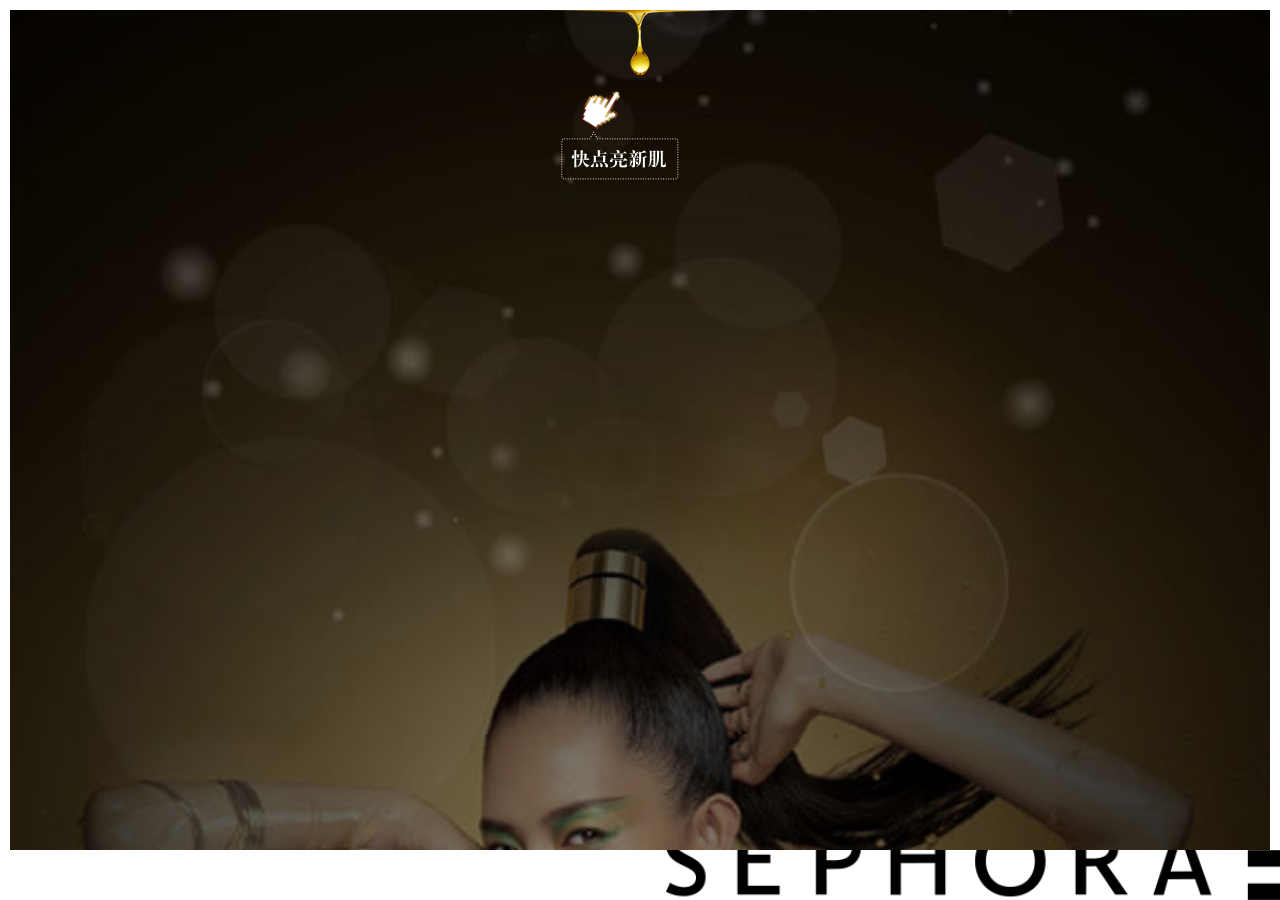
<file: index.html>
﻿<!DOCTYPE html>
<html>
<head>
    <meta http-equiv="Content-Type" content="text/html; charset=utf-8">
    <meta charset="utf-8">
    <title>丝芙兰新年换新肌互动游戏</title>
    <meta name="viewport" content="width=device-width, initial-scale=1, user-scalable=no">
    <meta name="format-detection" content="telephone=no">
    <meta name="format-detection" content="email=no">
    <link rel="stylesheet" type="text/css" href="css/haoest.css" />
    <link rel="stylesheet" type="text/css" href="css/index.css" />
</head>
<body>
    <div class="logo"></div>
    <div class="page page-1">
        <div class="full-page bg-normal"></div>
        <div class="text text-1 ani-moveLeftRightSpring hide"></div>
        <div class="text text-2 ani-moveRightLeftSpring hide"></div>
        <div class="full-page bg-black"></div>
        <div class="full-page bg-white hide"></div>
        <div class="hand ani-fadeOut ani-duration1500 ani-iteration-infinite"></div>
        <div class="button-1 ani-fadeOut ani-duration1500 ani-iteration-infinite"></div>
        <div class="oil-1"></div>
        <div class="oil-2"></div>
        <div class="oil-4"></div>
        <div class="oil-3"></div>
        <div class="button-2 blink hide"></div>
        <div class="form hide">
            <input class="name" value="" />
            <input class="phone" />
            <input class="age" />
            <div class="dropdown hide">
                <div class="dropdown-age-1">18-25岁</div>
                <div class="dropdown-age-2">26-35岁</div>
                <div class="dropdown-age-3">36-45岁</div>
                <div class="dropdown-age-4">45岁以上</div>
            </div>
            <div class="button-submit"></div>
        </div>
    </div>

    <div class="page page-2 hide">
        <div class="full-page bg"></div>
        <div class="cards"></div>
    </div>

    <div class="page page-3 hide">
        <div class="full-page bg"></div>
        <div class="cards"></div>
    </div>
    <script src="js/zepto.min.js"></script>
    <script src="js/touch.js"></script>
    <script src="js/index.js"></script>
</body>
</html>
</file>
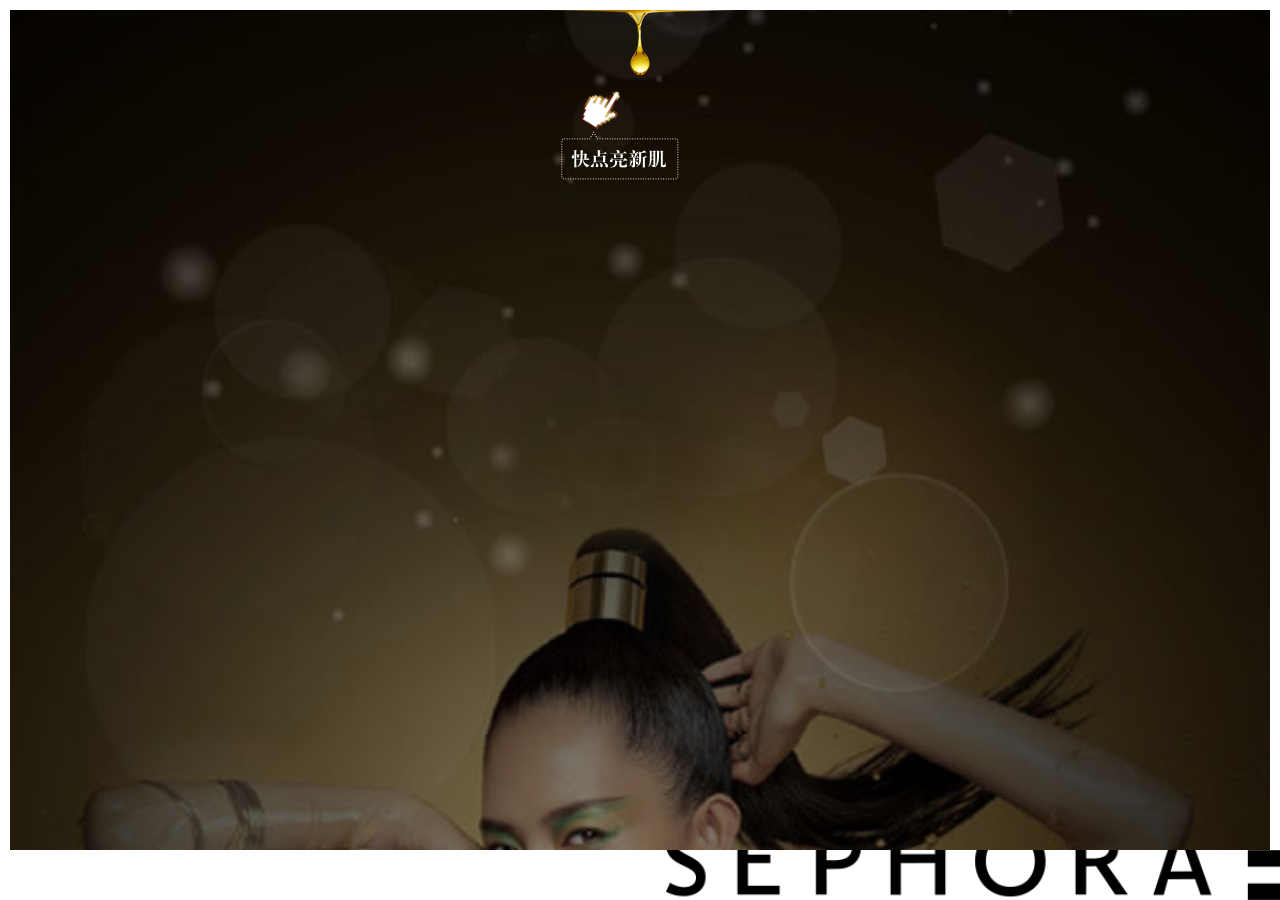
<file: Code/index.html>
﻿<!DOCTYPE html>
<html>
<head>
    <meta http-equiv="Content-Type" content="text/html; charset=utf-8">
    <meta charset="utf-8">
    <title>丝芙兰新年换新肌互动游戏</title>
    <meta name="viewport" content="width=device-width, initial-scale=1, user-scalable=no">
    <meta name="format-detection" content="telephone=no">
    <meta name="format-detection" content="email=no">
    <link rel="stylesheet" type="text/css" href="css/haoest.css" />
    <link rel="stylesheet" type="text/css" href="css/index.css" />
</head>
<body>
    <div class="page page-1">
        <div class="full-page bg-normal"></div>
        <div class="text text-1 ani-moveLeftRightSpring hide"></div>
        <div class="text text-2 ani-moveRightLeftSpring hide"></div>
        <div class="full-page bg-black"></div>
        <div class="full-page bg-white hide"></div>
        <div class="hand ani-fadeOut ani-duration1500 ani-iteration-infinite"></div>
        <div class="button-1 ani-fadeOut ani-duration1500 ani-iteration-infinite"></div>
        <div class="oil-1"></div>
        <div class="oil-2"></div>
        <div class="oil-4"></div>
        <div id="water">
            <img class="water hide" id="water-1" style="position:absolute;width:99%" src="img/water/1.png" />
            <img class="water hide" id="water-2" style="position:absolute;width:99%" src="img/water/2.png" />
            <img class="water hide" id="water-3" style="position:absolute;width:99%" src="img/water/3.png" />
            <img class="water hide" id="water-4" style="position:absolute;width:99%" src="img/water/4.png" />
            <img class="water hide" id="water-5" style="position:absolute;width:99%" src="img/water/5.png" />
            <img class="water hide" id="water-6" style="position:absolute;width:99%" src="img/water/6.png" />
        </div>
        <div class="oil-3"></div>

        <div class="button-2 blink hide"></div>
        <div class="form hide">
            <input class="name" value="" />
            <input class="phone" />
            <input class="age" />
            <div class="dropdown hide">
                <div class="dropdown-age-1">18-25岁</div>
                <div class="dropdown-age-2">26-35岁</div>
                <div class="dropdown-age-3">36-45岁</div>
                <div class="dropdown-age-4">45岁以上</div>
            </div>
            <div class="button-3"></div>
        </div>
    </div>

    <div class="page page-2 hide">
        <div class="full-page bg"></div>
        <div class="cards"></div>
    </div>

    <div class="page page-3 hide">
        <div class="full-page bg"></div>
        <div class="cards"></div>
    </div>

    <div class="logo"></div>

    <script src="js/zepto.min.js"></script>
    <script src="js/touch.js"></script>
    <script src="js/haoest.min.js"></script>
    <script src="js/index.js"></script>
</body>
</html>
</file>
<file: css/haoest.css>
/* ========================================================================
 * HAOest: animation.css
 * ========================================================================*/

/* bubble */
.ani-bubble {
    -webkit-animation: bubble 1.3s ease-out infinite both;
    animation: bubble 1.3s ease-out infinite both;
}

/* fade */
.ani-fadeIn {
    -webkit-animation: fadeIn .7s ease-in both;
    animation: fadeIn .7s ease-in both;
}

.ani-fadeOut {
    -webkit-animation: fadeOut .7s ease-out both;
    animation: fadeOut .7s ease-out both;
}

/* flag wave*/
.ani-flagWave {
    -webkit-animation: flagWave 8s linear both infinite;
    animation: flagWave 8s linear both infinite;
}

/* floating tag */
.ani-tagFloatingLeft {
    transform-origin: center center;
    -webkit-animation: tagFloatingLeft 5s linear infinite both;
    animation: tagFloatingLeft 5s linear infinite both;
}

.ani-tagFloatingRight {
    transform-origin: center center;
    -webkit-animation: tagFloatingRight 5s linear infinite both;
    animation: tagFloatingRight 5s linear infinite both;
}

/* move from */
.ani-moveFromLeft {
    -webkit-animation: moveFromLeft .6s ease both;
    animation: moveFromLeft .6s ease both;
}

.ani-moveFromRight {
    -webkit-animation: moveFromRight .6s ease both;
    animation: moveFromRight .6s ease both;
}

.ani-moveFromTop {
    -webkit-animation: moveFromTop .6s ease both;
    animation: moveFromTop .6s ease both;
}

.ani-moveFromBottom {
    -webkit-animation: moveFromBottom .6s ease both;
    animation: moveFromBottom .6s ease both;
}

/* move to */
.ani-moveToLeft {
    -webkit-animation: moveToLeft .6s ease both;
    animation: moveToLeft .6s ease both;
}

.ani-moveToRight {
    -webkit-animation: moveToRight .6s ease both;
    animation: moveToRight .6s ease both;
}

.ani-moveToTop {
    -webkit-animation: moveToTop .6s ease both;
    animation: moveToTop .6s ease both;
}

.ani-moveToBottom {
    -webkit-animation: moveToBottom .6s ease both;
    animation: moveToBottom .6s ease both;
}

/* move from fade */
.ani-moveFromLeftFade {
    -webkit-animation: moveFromLeftFade .7s ease-in both;
    animation: moveFromLeftFade .7s ease-in both;
}

.ani-moveFromRightFade {
    -webkit-animation: moveFromRightFade .7s ease-in both;
    animation: moveFromRightFade .7s ease-in both;
}

.ani-moveFromTopFade {
    -webkit-animation: moveFromTopFade .7s ease-in both;
    animation: moveFromTopFade .7s ease-in both;
}

.ani-moveFromBottomFade {
    -webkit-animation: moveFromBottomFade .7s ease-in both;
    animation: moveFromBottomFade .7s ease-in both;
}

/* move to fade */
.ani-moveToLeftFade {
    -webkit-animation: moveToLeftFade .7s ease-out both;
    animation: moveToLeftFade .7s ease-out both;
}

.ani-moveToRightFade {
    -webkit-animation: moveToRightFade .7s ease-out both;
    animation: moveToRightFade .7s ease-out both;
}

.ani-moveToTopFade {
    -webkit-animation: moveToTopFade .7s ease-out both;
    animation: moveToTopFade .7s ease-out both;
}

.ani-moveToBottomFade {
    -webkit-animation: moveToBottomFade .7s ease-out both;
    animation: moveToBottomFade .7s ease-out both;
}

/* spring move */
.ani-moveUpDownSpring {
    -webkit-animation: moveUpDownSpring ease-in-out 1.2s both;
    animation: moveUpDownSpring ease-in-out 1.2s both;
}

.ani-moveDownUpSpring {
    -webkit-animation: moveDownUpSpring ease-in-out 1.2s both;
    animation: moveDownUpSpring ease-in-out 1.2s both;
}

.ani-moveLeftRightSpring {
    -webkit-animation: moveLeftRightSpring ease-in-out 1.2s both;
    animation: moveLeftRightSpring ease-in-out 1.2s both;
}

.ani-moveRightLeftSpring {
    -webkit-animation: moveRightLeftSpring ease-in-out 1.2s both;
    animation: moveRightLeftSpring ease-in-out 1.2s both;
}

/* rotate */
.ani-rotateRight {
    -webkit-animation: rotateRight 2s linear infinite both;
    animation: rotateRight 2s linear infinite both;
}

.ani-rotateLeft {
    -webkit-animation: rotateLeft 2s linear infinite both;
    animation: rotateLeft 2s linear infinite both;
}

.ani-rotateIn {
    -webkit-animation: rotateIn .8s ease both;
    animation: rotateIn .8s ease both;
}

.ani-rotateOut {
    -webkit-animation: rotateOut .8s ease both;
    animation: rotateOut .8s ease both;
}


/* scale */
.ani-scaleDown {
    -webkit-animation: scaleDown .7s ease both;
    animation: scaleDown .7s ease both;
}

.ani-scaleUpCenter {
    -webkit-animation: scaleUpCenter .7s ease both;
    animation: scaleUpCenter .7s ease both;
}

.ani-scaleUp {
    -webkit-animation: scaleUp .7s ease both;
    animation: scaleUp .7s ease both;
}

.ani-scaleDownCenter {
    -webkit-animation: scaleDownCenter .7s ease both;
    animation: scaleDownCenter .7s ease both;
}

/* animation duration */
.ani-duration100 {
    -webkit-animation-duration: .1s;
    animation-duration: .1s;
}

.ani-duration200 {
    -webkit-animation-duration: .2s;
    animation-duration: .2s;
}

.ani-duration300 {
    -webkit-animation-duration: .3s;
    animation-duration: .3s;
}

.ani-duration400 {
    -webkit-animation-duration: .4s;
    animation-duration: .4s;
}

.ani-duration500 {
    -webkit-animation-duration: .5s;
    animation-duration: .5s;
}

.ani-duration600 {
    -webkit-animation-duration: .6s;
    animation-duration: .6s;
}

.ani-duration700 {
    -webkit-animation-duration: .7s;
    animation-duration: .7s;
}

.ani-duration800 {
    -webkit-animation-duration: .8s;
    animation-duration: .8s;
}

.ani-duration900 {
    -webkit-animation-duration: .9s;
    animation-duration: .9s;
}

.ani-duration1000 {
    -webkit-animation-duration: 1s;
    animation-duration: 1s;
}

.ani-duration1100 {
    -webkit-animation-duration: 1.1s;
    animation-duration: 1.1s;
}

.ani-duration1200 {
    -webkit-animation-duration: 1.2s;
    animation-duration: 1.2s;
}

.ani-duration1300 {
    -webkit-animation-duration: 1.3s;
    animation-duration: 1.3s;
}

.ani-duration1400 {
    -webkit-animation-duration: 1.4s;
    animation-duration: 1.4s;
}

.ani-duration1500 {
    -webkit-animation-duration: 1.5s;
    animation-duration: 1.5s;
}

.ani-duration1600 {
    -webkit-animation-duration: 1.6s;
    animation-duration: 1.6s;
}

.ani-duration1700 {
    -webkit-animation-duration: 1.7s;
    animation-duration: 1.7s;
}

.ani-duration1800 {
    -webkit-animation-duration: 1.8s;
    animation-duration: 1.8s;
}

.ani-duration1900 {
    -webkit-animation-duration: 1.9s;
    animation-duration: 1.9s;
}

.ani-duration2000 {
    -webkit-animation-duration: 2s;
    animation-duration: 2s;
}

/* animation iteration count */
.ani-iteration-2 {
    -webkit-animation-iteration-count: 2;
    animation-iteration-count: 2;
}

.ani-iteration-3 {
    -webkit-animation-iteration-count: 3;
    animation-iteration-count: 3;
}

.ani-iteration-infinite {
    -webkit-animation-iteration-count: infinite;
    animation-iteration-count: infinite;
}

/* animation delay */
.ani-delay100 {
    -webkit-animation-delay: .1s;
    animation-delay: .1s;
}

.ani-delay200 {
    -webkit-animation-delay: .2s;
    animation-delay: .2s;
}

.ani-delay300 {
    -webkit-animation-delay: .3s;
    animation-delay: .3s;
}

.ani-delay400 {
    -webkit-animation-delay: .4s;
    animation-delay: .4s;
}

.ani-delay500 {
    -webkit-animation-delay: .5s;
    animation-delay: .5s;
}

.ani-delay600 {
    -webkit-animation-delay: .6s;
    animation-delay: .6s;
}

.ani-delay700 {
    -webkit-animation-delay: .7s;
    animation-delay: .7s;
}

.ani-delay800 {
    -webkit-animation-delay: .8s;
    animation-delay: .8s;
}

.ani-delay900 {
    -webkit-animation-delay: .9s;
    animation-delay: .9s;
}

.ani-delay1000 {
    -webkit-animation-delay: 1s;
    animation-delay: 1s;
}

.ani-delay1100 {
    -webkit-animation-delay: 1.1s;
    animation-delay: 1.1s;
}

.ani-delay1200 {
    -webkit-animation-delay: 1.2s;
    animation-delay: 1.2s;
}

.ani-delay1300 {
    -webkit-animation-delay: 1.3s;
    animation-delay: 1.3s;
}

.ani-delay1400 {
    -webkit-animation-delay: 1.4s;
    animation-delay: 1.4s;
}

.ani-delay1500 {
    -webkit-animation-delay: 1.5s;
    animation-delay: 1.5s;
}

.ani-delay1600 {
    -webkit-animation-delay: 1.6s;
    animation-delay: 1.6s;
}

.ani-delay1700 {
    -webkit-animation-delay: 1.7s;
    animation-delay: 1.7s;
}

.ani-delay1800 {
    -webkit-animation-delay: 1.8s;
    animation-delay: 1.8s;
}

.ani-delay1900 {
    -webkit-animation-delay: 1.9s;
    animation-delay: 1.9s;
}

.ani-delay2000 {
    -webkit-animation-delay: 2s;
    animation-delay: 2s;
}

.ani-delay2100 {
    -webkit-animation-delay: 2.1s;
    animation-delay: 2.1s;
}

.ani-delay2200 {
    -webkit-animation-delay: 2.2s;
    animation-delay: 2.2s;
}

.ani-delay2300 {
    -webkit-animation-delay: 2.3s;
    animation-delay: 2.3s;
}

.ani-delay2400 {
    -webkit-animation-delay: 2.4s;
    animation-delay: 2.4s;
}

.ani-delay2500 {
    -webkit-animation-delay: 2.5s;
    animation-delay: 2.5s;
}

.ani-delay2600 {
    -webkit-animation-delay: 2.6s;
    animation-delay: 2.6s;
}

.ani-delay2700 {
    -webkit-animation-delay: 2.7s;
    animation-delay: 2.7s;
}

.ani-delay2800 {
    -webkit-animation-delay: 2.8s;
    animation-delay: 2.8s;
}

.ani-delay2900 {
    -webkit-animation-delay: 2.9s;
    animation-delay: 2.9s;
}

.ani-delay3000 {
    -webkit-animation-delay: 3s;
    animation-delay: 3s;
}

.ani-delay3100 {
    -webkit-animation-delay: 3.1s;
    animation-delay: 3.1s;
}

.ani-delay3200 {
    -webkit-animation-delay: 3.2s;
    animation-delay: 3.2s;
}

.ani-delay3300 {
    -webkit-animation-delay: 3.3s;
    animation-delay: 3.3s;
}

.ani-delay3400 {
    -webkit-animation-delay: 3.4s;
    animation-delay: 3.4s;
}

.ani-delay3500 {
    -webkit-animation-delay: 3.5s;
    animation-delay: 3.5s;
}

.ani-delay3600 {
    -webkit-animation-delay: 3.6s;
    animation-delay: 3.6s;
}

.ani-delay3700 {
    -webkit-animation-delay: 3.7s;
    animation-delay: 3.7s;
}

.ani-delay3800 {
    -webkit-animation-delay: 3.8s;
    animation-delay: 3.8s;
}

.ani-delay3900 {
    -webkit-animation-delay: 3.9s;
    animation-delay: 3.9s;
}

.ani-delay4000 {
    -webkit-animation-delay: 4s;
    animation-delay: 4s;
}

.ani-delay4100 {
    -webkit-animation-delay: 4.1s;
    animation-delay: 4.1s;
}

.ani-delay4200 {
    -webkit-animation-delay: 4.2s;
    animation-delay: 4.2s;
}

.ani-delay4300 {
    -webkit-animation-delay: 4.3s;
    animation-delay: 4.3s;
}

.ani-delay4400 {
    -webkit-animation-delay: 4.4s;
    animation-delay: 4.4s;
}

.ani-delay4500 {
    -webkit-animation-delay: 4.5s;
    animation-delay: 4.5s;
}

.ani-delay4600 {
    -webkit-animation-delay: 4.6s;
    animation-delay: 4.6s;
}

.ani-delay4700 {
    -webkit-animation-delay: 4.7s;
    animation-delay: 4.7s;
}

.ani-delay4800 {
    -webkit-animation-delay: 4.8s;
    animation-delay: 4.8s;
}

.ani-delay4900 {
    -webkit-animation-delay: 4.9s;
    animation-delay: 4.9s;
}

.ani-delay5000 {
    -webkit-animation-delay: 5s;
    animation-delay: 5s;
}

/* key frames*/
@-webkit-keyframes moveFromLeft {
    0% {
        -webkit-transform: translateX(-100%);
    }
}

@keyframes moveFromLeft {
    0% {
        -webkit-transform: translateX(-100%);
        transform: translateX(-100%);
    }
}

@-webkit-keyframes moveFromRight {
    0% {
        -webkit-transform: translateX(100%);
    }
}

@keyframes moveFromRight {
    0% {
        -webkit-transform: translateX(100%);
        transform: translateX(100%);
    }
}


@-webkit-keyframes moveFromTop {
    0% {
        -webkit-transform: translateY(-100%);
    }
}

@keyframes moveFromTop {
    0% {
        -webkit-transform: translateY(-100%);
        transform: translateY(-100%);
    }
}

@-webkit-keyframes moveFromBottom {
    0% {
        -webkit-transform: translateY(100%);
    }
}

@keyframes moveFromBottom {
    0% {
        -webkit-transform: translateY(100%);
        transform: translateY(100%);
    }
}

@-webkit-keyframes moveToLeft {
    100% {
        -webkit-transform: translateX(-100%);
    }
}

@keyframes moveToLeft {
    100% {
        -webkit-transform: translateX(-100%);
        transform: translateX(-100%);
    }
}

@-webkit-keyframes moveToRight {
    100% {
        -webkit-transform: translateX(100%);
    }
}

@keyframes moveToRight {
    100% {
        -webkit-transform: translateX(100%);
        transform: translateX(100%);
    }
}

@-webkit-keyframes moveToTop {
    100% {
        -webkit-transform: translateY(-100%);
    }
}

@keyframes moveToTop {
    100% {
        -webkit-transform: translateY(-100%);
        transform: translateY(-100%);
    }
}

@-webkit-keyframes moveToBottom {
    100% {
        -webkit-transform: translateY(100%);
    }
}

@keyframes moveToBottom {
    100% {
        -webkit-transform: translateY(100%);
        transform: translateY(100%);
    }
}

@-webkit-keyframes moveToLeftFade {
    100% {
        opacity: 0;
        -webkit-transform: translateX(-100%);
    }
}

@keyframes moveToLeftFade {
    100% {
        opacity: 0;
        -webkit-transform: translateX(-100%);
        transform: translateX(-100%);
    }
}

@-webkit-keyframes moveFromLeftFade {
    0% {
        opacity: 0;
        -webkit-transform: translateX(-100%);
    }
}

@keyframes moveFromLeftFade {
    0% {
        opacity: 0;
        -webkit-transform: translateX(-100%);
        transform: translateX(-100%);
    }
}

@-webkit-keyframes moveToRightFade {
    100% {
        opacity: 0;
        -webkit-transform: translateX(100%);
    }
}

@keyframes moveToRightFade {
    100% {
        opacity: 0;
        -webkit-transform: translateX(100%);
        transform: translateX(100%);
    }
}

@-webkit-keyframes moveFromRightFade {
    0% {
        opacity: 0;
        -webkit-transform: translateX(100%);
    }
}

@keyframes moveFromRightFade {
    0% {
        opacity: 0;
        -webkit-transform: translateX(100%);
        transform: translateX(100%);
    }
}

@-webkit-keyframes moveToTopFade {
    100% {
        opacity: 0;
        -webkit-transform: translateY(-100%);
    }
}

@keyframes moveToTopFade {
    100% {
        opacity: 0;
        -webkit-transform: translateY(-100%);
        transform: translateY(-100%);
    }
}

@-webkit-keyframes moveFromTopFade {
    0% {
        opacity: 0;
        -webkit-transform: translateY(-100%);
    }
}

@keyframes moveFromTopFade {
    0% {
        opacity: 0;
        -webkit-transform: translateY(-100%);
        transform: translateY(-100%);
    }
}

@-webkit-keyframes moveToBottomFade {
    100% {
        opacity: 0;
        -webkit-transform: translateY(100%);
    }
}

@keyframes moveToBottomFade {
    100% {
        opacity: 0;
        -webkit-transform: translateY(100%);
        transform: translateY(100%);
    }
}

@-webkit-keyframes moveFromBottomFade {
    0% {
        opacity: 0;
        -webkit-transform: translateY(100%);
    }
}

@keyframes moveFromBottomFade {
    0% {
        opacity: 0;
        -webkit-transform: translateY(100%);
        transform: translateY(100%);
    }
}

/* fade */
@-webkit-keyframes fadeOut {
    100% {
        opacity: 0;
    }
}

@keyframes fadeOut {
    100% {
        opacity: 0;
    }
}

@-webkit-keyframes fadeIn {
    0% {
        opacity: 0;
    }
}

@keyframes fadeOut {
    0% {
        opacity: 0;
    }
}

/* scale and fade */

@-webkit-keyframes scaleDown {
    100% {
        opacity: 0;
        -webkit-transform: scale(.8);
    }
}

@keyframes scaleDown {
    100% {
        opacity: 0;
        -webkit-transform: scale(.8);
        transform: scale(.8);
    }
}

@-webkit-keyframes scaleUpCenter {
    0% {
        opacity: 0;
        -webkit-transform: scale(.1);
    }

    1% {
        opacity: 1;
        -webkit-transform: scale(.1);
    }

    100% {
        opacity: 1;
        -webkit-transform: scale(1);
    }
}

@keyframes scaleUpCenter {
    0% {
        opacity: 0;
        -webkit-transform: scale(.1);
        transform: scale(.1);
    }

    1% {
        opacity: 1;
        -webkit-transform: scale(.1);
        transform: scale(.1);
    }

    100% {
        opacity: 1;
        -webkit-transform: scale(1);
        transform: scale(1);
    }
}

@-webkit-keyframes scaleDownCenter {
    0% {
        opacity: 0;
        -webkit-transform: scale(1.2);
    }
}

@keyframes scaleDownCenter {
    0% {
        opacity: 0;
        -webkit-transform: scale(1.2);
        transform: scale(1.2);
    }
}

@-webkit-keyframes scaleUp {
    0% {
    }

    100% {
        opacity: 0;
        -webkit-transform: scale(1.2);
    }
}

@keyframes scaleUp {
    0% {
    }

    100% {
        opacity: 0;
        -webkit-transform: scale(1.2);
        transform: scale(1.2);
    }
}

@-webkit-keyframes moveUpDownSpring {
    0% {
        -webkit-transform: translateY(-100%);
        -webkit-opacity: 0;
    }

    5% {
        -webkit-transform: translateY(-80%);
        -webkit-opacity: 0.3;
    }

    35% {
        -webkit-transform: translateY(10%);
        -webkit-opacity: 1;
    }

    60% {
        -webkit-transform: translateY(-13%);
    }

    65% {
        -webkit-transform: translateY(-13%);
    }

    100% {
        -webkit-transform: translateY(0%);
    }
}

@keyframes moveUpDownSpring {
    0% {
        -webkit-transform: translateY(-100%);
        -webkit-opacity: 0;
        transform: translateY(-100%);
        opacity: 0;
    }

    5% {
        -webkit-transform: translateY(-80%);
        -webkit-opacity: 0.3;
        transform: translateY(-80%);
        opacity: 0.3;
    }

    35% {
        -webkit-transform: translateY(10%);
        -webkit-opacity: 1;
        transform: translateY(10%);
        opacity: 1;
    }

    60% {
        -webkit-transform: translateY(-13%);
        transform: translateY(-13%);
    }

    65% {
        -webkit-transform: translateY(-13%);
        transform: translateY(-13%);
    }

    100% {
        -webkit-transform: translateY(0%);
        transform: translateY(0%);
    }
}

@-webkit-keyframes moveDownUpSpring {
    0% {
        -webkit-transform: translateY(-100%);
        -webkit-opacity: 0;
    }

    5% {
        -webkit-transform: translateY(-80%);
        -webkit-opacity: 0.3;
    }

    35% {
        -webkit-transform: translateY(10%);
        -webkit-opacity: 1;
    }

    60% {
        -webkit-transform: translateY(-13%);
    }

    65% {
        -webkit-transform: translateY(-13%);
    }

    100% {
        -webkit-transform: translateY(0%);
    }
}

@keyframes moveDownUpSpring {
    0% {
        -webkit-transform: translateY(100%);
        -webkit-opacity: 0;
        transform: translateY(100%);
        opacity: 0;
    }

    5% {
        -webkit-transform: translateY(80%);
        -webkit-opacity: 0.3;
        transform: translateY(80%);
        opacity: 0.3;
    }

    35% {
        -webkit-transform: translateY(-10%);
        -webkit-opacity: 1;
        transform: translateY(-10%);
        opacity: 1;
    }

    60% {
        -webkit-transform: translateY(13%);
        transform: translateY(13%);
    }

    65% {
        -webkit-transform: translateY(13%);
        transform: translateY(13%);
    }

    100% {
        -webkit-transform: translateY(0%);
        transform: translateY(0%);
    }
}

@-webkit-keyframes moveLeftRightSpring {
    0% {
        -webkit-transform: translateX(-100%);
        -webkit-opacity: 0;
    }

    5% {
        -webkit-transform: translateX(-80%);
        -webkit-opacity: 0.3;
    }

    35% {
        -webkit-transform: translateX(6%);
        -webkit-opacity: 1;
    }

    60% {
        -webkit-transform: translateX(-8%);
    }

    65% {
        -webkit-transform: translateX(-8%);
    }

    100% {
        -webkit-transform: translateX(0%);
    }
}

@keyframes moveLeftRightSpring {
    0% {
        -webkit-transform: translateX(-100%);
        -webkit-opacity: 0;
        transform: translateX(-100%);
        opacity: 0;
    }

    5% {
        -webkit-transform: translateX(-80%);
        -webkit-opacity: 0.3;
        transform: translateX(-80%);
        opacity: 0.3;
    }

    35% {
        -webkit-transform: translateX(6%);
        -webkit-opacity: 1;
        transform: translateX(6%);
        opacity: 1;
    }

    60% {
        -webkit-transform: translateX(-8%);
        transform: translateX(-8%);
    }

    65% {
        -webkit-transform: translateX(-8%);
        transform: translateX(-8%);
    }

    100% {
        -webkit-transform: translateX(0%);
        transform: translateX(0%);
    }
}

@-webkit-keyframes moveRightLeftSpring {
    0% {
        -webkit-transform: translateX(100%);
        -webkit-opacity: 0;
    }

    5% {
        -webkit-transform: translateX(80%);
        -webkit-opacity: 0.3;
    }

    35% {
        -webkit-transform: translateX(-6%);
        -webkit-opacity: 1;
    }

    60% {
        -webkit-transform: translateX(8%);
    }

    65% {
        -webkit-transform: translateX(8%);
    }

    100% {
        -webkit-transform: translateX(0%);
    }
}

@keyframes moveRightLeftSpring {
    0% {
        -webkit-transform: translateX(100%);
        -webkit-opacity: 0;
        transform: translateX(100%);
        opacity: 0;
    }

    5% {
        -webkit-transform: translateX(80%);
        -webkit-opacity: 0.3;
        transform: translateX(80%);
        opacity: 0.3;
    }

    35% {
        -webkit-transform: translateX(-6%);
        -webkit-opacity: 1;
        transform: translateX(-6%);
        opacity: 1;
    }

    60% {
        -webkit-transform: translateX(8%);
        transform: translateX(8%);
    }

    65% {
        -webkit-transform: translateX(8%);
        transform: translateX(8%);
    }

    100% {
        -webkit-transform: translateX(0%);
        transform: translateX(0%);
    }
}

@-webkit-keyframes flagWave {
    0% {
        opacity: 0;
        -webkit-transform: translate(-250%, -500%) rotate(30deg);
    }

    5% {
        opacity: 1;
        -webkit-transform: translate(-225%, -450%) rotate(28deg);
    }

    50% {
        opacity: 1;
        -webkit-transform: translate(0%, 0%) rotate(0);
    }

    95% {
        opacity: 1;
        -webkit-transform: translate(225%, 450%) rotate(-115deg);
    }

    100% {
        opacity: 0;
        -webkit-transform: translate(250%, 500%) rotate(-120deg);
    }
}

@keyframes flagWave {
    0% {
        opacity: 0;
        -webkit-transform: translate(-250%, -500%) rotate(30deg);
        transform: translate(-250%, -500%) rotate(30deg);
    }

    5% {
        opacity: 1;
        -webkit-transform: translate(-225%, -450%) rotate(28deg);
        transform: translate(-225%, -450%) rotate(28deg);
    }

    50% {
        opacity: 1;
        -webkit-transform: translate(0%, 0%) rotate(0);
        transform: translate(0%, 0%) rotate(0);
    }

    95% {
        opacity: 1;
        -webkit-transform: translate(225%, 450%) rotate(-115deg);
        transform: translate(225%, 450%) rotate(-115deg);
    }

    100% {
        opacity: 0;
        -webkit-transform: translate(250%, 500%) rotate(-120deg);
        transform: translate(250%, 500%) rotate(-120deg);
    }
}

@-webkit-keyframes tagFloatingLeft {
    0% {
        opacity: 0;
        -webkit-transform: translateX(0) translateY(0) scale(0.5);
    }

    25% {
        opacity: 0.4;
        -webkit-transform: translateX(10%) translateY(30%) scale(0.8);
    }

    50% {
        opacity: 0.5;
        -webkit-transform: translateX(0) translateY(0) scale(1);
    }

    75% {
        opacity: 0.4;
        -webkit-transform: translateX(-10%) translateY(-30%) scale(0.8);
    }

    100% {
        opacity: 0;
        -webkit-transform: translateX(0) translateY(0) scale(0.5);
    }
}

@keyframes tagFloatingLeft {
    0% {
        opacity: 0;
        -webkit-transform: translateX(0) translateY(0) scale(0.5);
        transform: translateX(0) translateY(0) scale(0.5);
    }

    25% {
        opacity: 0.4;
        -webkit-transform: translateX(10%) translateY(30%) scale(0.8);
        transform: translateX(10%) translateY(30%) scale(0.8);
    }

    50% {
        opacity: 0.5;
        -webkit-transform: translateX(0) translateY(0) scale(1);
        transform: translateX(0) translateY(0) scale(1);
    }

    75% {
        opacity: 0.4;
        -webkit-transform: translateX(-10%) translateY(-30%) scale(0.8);
        transform: translateX(-10%) translateY(-30%) scale(0.8);
    }

    100% {
        opacity: 0;
        -webkit-transform: translateX(0) translateY(0) scale(0.5);
        transform: translateX(0) translateY(0) scale(0.5);
    }
}

@-webkit-keyframes tagFloatingRight {
    0% {
        opacity: 0;
        -webkit-transform: translateX(0) translateY(0) scale(0.5);
    }

    25% {
        opacity: 0.4;
        -webkit-transform: translateX(-10%) translateY(30%) scale(0.8);
    }

    50% {
        opacity: 0.5;
        -webkit-transform: translateX(0) translateY(0) scale(1);
    }

    75% {
        opacity: 0.4;
        -webkit-transform: translateX(10%) translateY(-30%) scale(0.8);
    }

    100% {
        opacity: 0;
        -webkit-transform: translateX(0) translateY(0) scale(0.5);
    }
}

@keyframes tagFloatingRight {
    0% {
        opacity: 0;
        -webkit-transform: translateX(0) translateY(0) scale(0.5);
        transform: translateX(0) translateY(0) scale(0.5);
    }

    25% {
        opacity: 0.4;
        -webkit-transform: translateX(-10%) translateY(30%) scale(0.8);
        transform: translateX(-10%) translateY(30%) scale(0.8);
    }

    50% {
        opacity: 0.5;
        -webkit-transform: translateX(0) translateY(0) scale(1);
        transform: translateX(0) translateY(0) scale(1);
    }

    75% {
        opacity: 0.4;
        -webkit-transform: translateX(10%) translateY(-30%) scale(0.8);
        transform: translateX(10%) translateY(-30%) scale(0.8);
    }

    100% {
        opacity: 0;
        -webkit-transform: translateX(0) translateY(0) scale(0.5);
        transform: translateX(0) translateY(0) scale(0.5);
    }
}


@-webkit-keyframes bubble {
    0% {
        opacity: 0;
        -webkit-transform: translate(50%, 0);
    }

    1% {
        opacity: 0.8;
        -webkit-transform: translate(20%, 0);
    }

    20% {
        opacity: 0.7;
        -webkit-transform: translate(0%, -60%);
    }

    40% {
        opacity: 0.6;
        -webkit-transform: translate(50%, -140%);
    }

    60% {
        opacity: 0.5;
        -webkit-transform: translate(0%, -240%);
    }

    80% {
        opacity: 0.3;
        -webkit-transform: translate(50%, -360%);
    }

    100% {
        opacity: 0;
        -webkit-transform: translate(-50%, -500%);
    }
}

@keyframes bubble {
    0% {
        opacity: 0;
        -webkit-transform: translate(50%, 0);
    }

    1% {
        opacity: 0.8;
        -webkit-transform: translate(20%, 0);
    }

    20% {
        opacity: 0.7;
        -webkit-transform: translate(0%, -60%);
    }

    40% {
        opacity: 0.6;
        -webkit-transform: translate(50%, -140%);
    }

    60% {
        opacity: 0.5;
        -webkit-transform: translate(0%, -240%);
    }

    80% {
        opacity: 0.3;
        -webkit-transform: translate(50%, -360%);
    }

    100% {
        opacity: 0;
        -webkit-transform: translate(-50%, -500%);
    }
}


@-webkit-keyframes rotateRight {
    0% {
        -webkit-transform: rotate(0);
    }

    100% {
        -webkit-transform: rotate(360deg);
    }
}

@keyframes rotateRight {
    0% {
        -webkit-transform: rotate(0);
        transform: rotate(0);
    }

    100% {
        -webkit-transform: rotate(360deg);
        transform: rotate(360deg);
    }
}

@-webkit-keyframes rotateLeft {
    0% {
        -webkit-transform: rotate(0);
    }

    100% {
        -webkit-transform: rotate(-360deg);
    }
}

@keyframes rotateLeft {
    0% {
        -webkit-transform: rotate(0);
        transform: rotate(0);
    }

    100% {
        -webkit-transform: rotate(-360deg);
        transform: rotate(-360deg);
    }
}

@-webkit-keyframes rotateIn {
    0% {
        opacity: 0;
        -webkit-transform: rotate(-360deg) scale(0);
    }

    100% {
        opacity: 1;
        -webkit-transform: rotate(0) scale(1);
    }
}

@keyframes rotateIn {

    0% {
        opacity: 0;
        -webkit-transform: rotate(-360deg) scale(0);
        transform: rotate(-360deg) scale(0);
    }

    100% {
        opacity: 1;
        -webkit-transform: rotate(0) scale(1);
        transform: rotate(0) scale(1);
    }
}

@-webkit-keyframes rotateOut {
    0% {
        opacity: 1;
        -webkit-transform: rotate(0) scale(1);
    }

    100% {
        opacity: 0;
        -webkit-transform: rotate(-360deg) scale(0);
    }
}

@keyframes rotateOut {
    0% {
        opacity: 1;
        -webkit-transform: rotate(0) scale(1);
        transform: rotate(0) scale(1);
    }

    100% {
        opacity: 0;
        -webkit-transform: rotate(-360deg) scale(0);
        transform: rotate(-360deg) scale(0);
    }
}
</file>
<file: css/index.css>
html {
    width: 100%;
    height: 100%;
}

body {
    background-color: #FFF;
    width: 100%;
    height: 100%;
    margin: 0;
    padding: 0;
    font-family: "Microsoft YaHei";
    font-size: 12px;
}

div {
    position: absolute;
    background-repeat: no-repeat;
    background-size: 100% 100%;
}


.hide {
    display: none;
}

.logo {
    bottom: 0;
    right: 0;
    width: 100%;
    height: 50px;
    z-index: 1;
    background-image: url("../img/logo.png");
    background-position: right;
    background-size: 48% auto;
    background-color: #FFF;
}

.page {
    top: 0;
    left: 0;
    width: 100%;
    height: 100%;
}

.full-page {
    top: 0;
    left: 0;
    width: 100%;
    height: 100%;
    padding: 10px 10px 50px 10px;
    box-sizing: border-box;
    background-size: 100% auto;
    background-origin: content-box;
    background-color: #FFF;
}

.bg-normal {
    background-image: url("../img/bg-normal.jpg");
}

.bg-black {
    background-image: url("../img/bg-black.jpg");
}

.page-1 .text {
    left: 0;
    width: 100%;
    height: 10%;
    background-size: auto 100%;
}

.text-1 {
    top: 5%;
    background-image: url("../img/text-1.png");
    background-position-x: 40%;
}

.text-2 {
    top: 14%;
    background-image: url("../img/text-2.png");
    background-position-x: 70%;
}

.hand {
    top: 90px;
    left: 50%;
    width: 40px;
    height: 40px;
    margin-left: -60px;
    background-size: 100% 100%;
    background-image: url("../img/hand.png");
}

.button-1 {
    top: 130px;
    left: 50%;
    width: 122px;
    height: 53px;
    margin-left: -80px;
    background-size: 100% 100%;
    background-image: url("../img/button-1.png");
}

.button-2 {
    top: 340px;
    left: 50%;
    width: 180px;
    height: 62px;
    margin-left: -90px;
    background-size: 100% 100%;
    background-image: url("../img/button-2.png");
}

.oil-1 {
    width: 100%;
    height: 23px;
    top: 10px;
    background-size: auto 100%;
    background-position-x: center;
    background-image: url("../img/oil-1.png");
}

.oil-2 {
    width: 100%;
    height: 25px;
    top: 10px;
    left: -2px;
    background-size: auto 100%;
    background-position-x: center;
    background-image: url("../img/oil-2.png");
}

.oil-3 {
    width: 100%;
    height: 45px;
    top: 30px;
    background-size: auto 100%;
    background-position-x: center;
    background-image: url("../img/oil-3.png");
}

.oil-4 {
    width: 100%;
    height: 31px;
    top: 44px;
    background-size: auto 100%;
    background-position-x: center;
    background-image: url("../img/oil-4.png");
}

.form {
    top: 20px;
    width: 280px;
    height: 420px;
    left: 50%;
    margin-left: -140px;
    background-size: 100% 100%;
    background-image: url("../img/form.png");
}

    .form .dropdown {
        width: 70px;
        height: 102px;
        left: 142px;
        top: 250px;
        background-size: 100% 100%;
        background-image: url("../img/dropdown-box.png");
    }

        .form .dropdown div {
            width: 56px;
            height: 20px;
            margin-left: 10px;
            color: #773B10;
        }

        .form .dropdown .dropdown-age-1 {
            top: 10px;
        }

        .form .dropdown .dropdown-age-2 {
            top: 30px;
        }

        .form .dropdown .dropdown-age-3 {
            top: 50px;
        }

        .form .dropdown .dropdown-age-4 {
            top: 70px;
        }

    .form input {
        position: absolute;
        background: none;
        border: none;
        height: 22px;
        width: 100px;
        line-height: 22px;
        vertical-align: middle;
        left: 108px;
        padding: 0 10px;
        margin-top: 1px;
        color: #773B10;
    }

    .form .name {
        top: 150px;
    }

    .form .phone {
        top: 190px;
    }

    .form .age {
        top: 230px;
    }

    .form .button-submit {
        width: 100px;
        height: 30px;
        left: 50%;
        margin-left: -50px;
        top: 336px;
    }

.page-2 .bg {
    background-image: url("../img/2.jpg");
}

.page-2 .cards {
    width: 100%;
    height: 100%;
    background-size: 50% auto;
    background-position: center 50%;
    background-image: url("../img/cards-2.png");
}

.page-3 .bg {
    background-image: url("../img/3.jpg");
}

.page-3 .cards {
    width: 100%;
    height: 100%;
    background-size: 50% auto;
    background-position: center 50%;
    background-image: url("../img/cards-3.png");
}

/* animation */
.scale-to-up {
    -webkit-animation: scaleToUp 1s ease-out both;
    -webkit-transform-origin: top center;
    transform-origin: top center;
}

@-webkit-keyframes scaleToUp {
    100% {
        -webkit-transform: scaleY(0);
    }
}

.oil-drop-down {
    -webkit-animation: oilDropDown 1.5s cubic-bezier(0, 0, .80, 0) both;
}

@-webkit-keyframes oilDropDown {
    80% {
        opacity: 1;
    }

    100% {
        -webkit-transform: translateY(350px);
        opacity: 0;
    }
}

.oil-drop-down-scale {
    -webkit-animation: oilDropDownScale 1.5s cubic-bezier(0, 0, .80, 0) both;
    -webkit-transform-origin: bottom center;
    transform-origin: bottom center;
}

@-webkit-keyframes oilDropDownScale {

    80% {
        opacity: 0;
    }

    100% {
        -webkit-transform: translateY(350px) scaleY(0);
        opacity: 0;
    }
}

.fade-out {
    -webkit-animation: fadeOut 1s ease-out both;
}

@-webkit-keyframes fadeOut {
    100% {
        opacity: 0;
    }
}

.fade-in-out {
    -webkit-animation: fadeInOut 1.2s ease-out both;
}

@-webkit-keyframes fadeInOut {
    0% {
        opacity: 0;
    }

    50% {
        opacity: 1;
    }

    100% {
        opacity: 0;
    }
}

.blink {
    -webkit-animation: blink 2s ease-out both infinite;
}

@-webkit-keyframes blink {
    0% {
        opacity: 1;
    }

    70% {
        opacity: 1;
    }

    100% {
        opacity: 0;
    }
}
</file>
<file: Code/css/haoest.css>
/* ========================================================================
 * HAOest: animation.css
 * ========================================================================*/

/* bubble */
.ani-bubble {
    -webkit-animation: bubble 1.3s ease-out infinite both;
    animation: bubble 1.3s ease-out infinite both;
}

/* fade */
.ani-fadeIn {
    -webkit-animation: fadeIn .7s ease-in both;
    animation: fadeIn .7s ease-in both;
}

.ani-fadeOut {
    -webkit-animation: fadeOut .7s ease-out both;
    animation: fadeOut .7s ease-out both;
}

/* flag wave*/
.ani-flagWave {
    -webkit-animation: flagWave 8s linear both infinite;
    animation: flagWave 8s linear both infinite;
}

/* floating tag */
.ani-tagFloatingLeft {
    transform-origin: center center;
    -webkit-animation: tagFloatingLeft 5s linear infinite both;
    animation: tagFloatingLeft 5s linear infinite both;
}

.ani-tagFloatingRight {
    transform-origin: center center;
    -webkit-animation: tagFloatingRight 5s linear infinite both;
    animation: tagFloatingRight 5s linear infinite both;
}

/* move from */
.ani-moveFromLeft {
    -webkit-animation: moveFromLeft .6s ease both;
    animation: moveFromLeft .6s ease both;
}

.ani-moveFromRight {
    -webkit-animation: moveFromRight .6s ease both;
    animation: moveFromRight .6s ease both;
}

.ani-moveFromTop {
    -webkit-animation: moveFromTop .6s ease both;
    animation: moveFromTop .6s ease both;
}

.ani-moveFromBottom {
    -webkit-animation: moveFromBottom .6s ease both;
    animation: moveFromBottom .6s ease both;
}

/* move to */
.ani-moveToLeft {
    -webkit-animation: moveToLeft .6s ease both;
    animation: moveToLeft .6s ease both;
}

.ani-moveToRight {
    -webkit-animation: moveToRight .6s ease both;
    animation: moveToRight .6s ease both;
}

.ani-moveToTop {
    -webkit-animation: moveToTop .6s ease both;
    animation: moveToTop .6s ease both;
}

.ani-moveToBottom {
    -webkit-animation: moveToBottom .6s ease both;
    animation: moveToBottom .6s ease both;
}

/* move from fade */
.ani-moveFromLeftFade {
    -webkit-animation: moveFromLeftFade .7s ease-in both;
    animation: moveFromLeftFade .7s ease-in both;
}

.ani-moveFromRightFade {
    -webkit-animation: moveFromRightFade .7s ease-in both;
    animation: moveFromRightFade .7s ease-in both;
}

.ani-moveFromTopFade {
    -webkit-animation: moveFromTopFade .7s ease-in both;
    animation: moveFromTopFade .7s ease-in both;
}

.ani-moveFromBottomFade {
    -webkit-animation: moveFromBottomFade .7s ease-in both;
    animation: moveFromBottomFade .7s ease-in both;
}

/* move to fade */
.ani-moveToLeftFade {
    -webkit-animation: moveToLeftFade .7s ease-out both;
    animation: moveToLeftFade .7s ease-out both;
}

.ani-moveToRightFade {
    -webkit-animation: moveToRightFade .7s ease-out both;
    animation: moveToRightFade .7s ease-out both;
}

.ani-moveToTopFade {
    -webkit-animation: moveToTopFade .7s ease-out both;
    animation: moveToTopFade .7s ease-out both;
}

.ani-moveToBottomFade {
    -webkit-animation: moveToBottomFade .7s ease-out both;
    animation: moveToBottomFade .7s ease-out both;
}

/* spring move */
.ani-moveUpDownSpring {
    -webkit-animation: moveUpDownSpring ease-in-out 1.2s both;
    animation: moveUpDownSpring ease-in-out 1.2s both;
}

.ani-moveDownUpSpring {
    -webkit-animation: moveDownUpSpring ease-in-out 1.2s both;
    animation: moveDownUpSpring ease-in-out 1.2s both;
}

.ani-moveLeftRightSpring {
    -webkit-animation: moveLeftRightSpring ease-in-out 1.2s both;
    animation: moveLeftRightSpring ease-in-out 1.2s both;
}

.ani-moveRightLeftSpring {
    -webkit-animation: moveRightLeftSpring ease-in-out 1.2s both;
    animation: moveRightLeftSpring ease-in-out 1.2s both;
}

/* rotate */
.ani-rotateRight {
    -webkit-animation: rotateRight 2s linear infinite both;
    animation: rotateRight 2s linear infinite both;
}

.ani-rotateLeft {
    -webkit-animation: rotateLeft 2s linear infinite both;
    animation: rotateLeft 2s linear infinite both;
}

.ani-rotateIn {
    -webkit-animation: rotateIn .8s ease both;
    animation: rotateIn .8s ease both;
}

.ani-rotateOut {
    -webkit-animation: rotateOut .8s ease both;
    animation: rotateOut .8s ease both;
}


/* scale */
.ani-scaleDown {
    -webkit-animation: scaleDown .7s ease both;
    animation: scaleDown .7s ease both;
}

.ani-scaleUpCenter {
    -webkit-animation: scaleUpCenter .7s ease both;
    animation: scaleUpCenter .7s ease both;
}

.ani-scaleUp {
    -webkit-animation: scaleUp .7s ease both;
    animation: scaleUp .7s ease both;
}

.ani-scaleDownCenter {
    -webkit-animation: scaleDownCenter .7s ease both;
    animation: scaleDownCenter .7s ease both;
}

/* animation duration */
.ani-duration100 {
    -webkit-animation-duration: .1s;
    animation-duration: .1s;
}

.ani-duration200 {
    -webkit-animation-duration: .2s;
    animation-duration: .2s;
}

.ani-duration300 {
    -webkit-animation-duration: .3s;
    animation-duration: .3s;
}

.ani-duration400 {
    -webkit-animation-duration: .4s;
    animation-duration: .4s;
}

.ani-duration500 {
    -webkit-animation-duration: .5s;
    animation-duration: .5s;
}

.ani-duration600 {
    -webkit-animation-duration: .6s;
    animation-duration: .6s;
}

.ani-duration700 {
    -webkit-animation-duration: .7s;
    animation-duration: .7s;
}

.ani-duration800 {
    -webkit-animation-duration: .8s;
    animation-duration: .8s;
}

.ani-duration900 {
    -webkit-animation-duration: .9s;
    animation-duration: .9s;
}

.ani-duration1000 {
    -webkit-animation-duration: 1s;
    animation-duration: 1s;
}

.ani-duration1100 {
    -webkit-animation-duration: 1.1s;
    animation-duration: 1.1s;
}

.ani-duration1200 {
    -webkit-animation-duration: 1.2s;
    animation-duration: 1.2s;
}

.ani-duration1300 {
    -webkit-animation-duration: 1.3s;
    animation-duration: 1.3s;
}

.ani-duration1400 {
    -webkit-animation-duration: 1.4s;
    animation-duration: 1.4s;
}

.ani-duration1500 {
    -webkit-animation-duration: 1.5s;
    animation-duration: 1.5s;
}

.ani-duration1600 {
    -webkit-animation-duration: 1.6s;
    animation-duration: 1.6s;
}

.ani-duration1700 {
    -webkit-animation-duration: 1.7s;
    animation-duration: 1.7s;
}

.ani-duration1800 {
    -webkit-animation-duration: 1.8s;
    animation-duration: 1.8s;
}

.ani-duration1900 {
    -webkit-animation-duration: 1.9s;
    animation-duration: 1.9s;
}

.ani-duration2000 {
    -webkit-animation-duration: 2s;
    animation-duration: 2s;
}

/* animation iteration count */
.ani-iteration-2 {
    -webkit-animation-iteration-count: 2;
    animation-iteration-count: 2;
}

.ani-iteration-3 {
    -webkit-animation-iteration-count: 3;
    animation-iteration-count: 3;
}

.ani-iteration-infinite {
    -webkit-animation-iteration-count: infinite;
    animation-iteration-count: infinite;
}

/* animation delay */
.ani-delay100 {
    -webkit-animation-delay: .1s;
    animation-delay: .1s;
}

.ani-delay200 {
    -webkit-animation-delay: .2s;
    animation-delay: .2s;
}

.ani-delay300 {
    -webkit-animation-delay: .3s;
    animation-delay: .3s;
}

.ani-delay400 {
    -webkit-animation-delay: .4s;
    animation-delay: .4s;
}

.ani-delay500 {
    -webkit-animation-delay: .5s;
    animation-delay: .5s;
}

.ani-delay600 {
    -webkit-animation-delay: .6s;
    animation-delay: .6s;
}

.ani-delay700 {
    -webkit-animation-delay: .7s;
    animation-delay: .7s;
}

.ani-delay800 {
    -webkit-animation-delay: .8s;
    animation-delay: .8s;
}

.ani-delay900 {
    -webkit-animation-delay: .9s;
    animation-delay: .9s;
}

.ani-delay1000 {
    -webkit-animation-delay: 1s;
    animation-delay: 1s;
}

.ani-delay1100 {
    -webkit-animation-delay: 1.1s;
    animation-delay: 1.1s;
}

.ani-delay1200 {
    -webkit-animation-delay: 1.2s;
    animation-delay: 1.2s;
}

.ani-delay1300 {
    -webkit-animation-delay: 1.3s;
    animation-delay: 1.3s;
}

.ani-delay1400 {
    -webkit-animation-delay: 1.4s;
    animation-delay: 1.4s;
}

.ani-delay1500 {
    -webkit-animation-delay: 1.5s;
    animation-delay: 1.5s;
}

.ani-delay1600 {
    -webkit-animation-delay: 1.6s;
    animation-delay: 1.6s;
}

.ani-delay1700 {
    -webkit-animation-delay: 1.7s;
    animation-delay: 1.7s;
}

.ani-delay1800 {
    -webkit-animation-delay: 1.8s;
    animation-delay: 1.8s;
}

.ani-delay1900 {
    -webkit-animation-delay: 1.9s;
    animation-delay: 1.9s;
}

.ani-delay2000 {
    -webkit-animation-delay: 2s;
    animation-delay: 2s;
}

.ani-delay2100 {
    -webkit-animation-delay: 2.1s;
    animation-delay: 2.1s;
}

.ani-delay2200 {
    -webkit-animation-delay: 2.2s;
    animation-delay: 2.2s;
}

.ani-delay2300 {
    -webkit-animation-delay: 2.3s;
    animation-delay: 2.3s;
}

.ani-delay2400 {
    -webkit-animation-delay: 2.4s;
    animation-delay: 2.4s;
}

.ani-delay2500 {
    -webkit-animation-delay: 2.5s;
    animation-delay: 2.5s;
}

.ani-delay2600 {
    -webkit-animation-delay: 2.6s;
    animation-delay: 2.6s;
}

.ani-delay2700 {
    -webkit-animation-delay: 2.7s;
    animation-delay: 2.7s;
}

.ani-delay2800 {
    -webkit-animation-delay: 2.8s;
    animation-delay: 2.8s;
}

.ani-delay2900 {
    -webkit-animation-delay: 2.9s;
    animation-delay: 2.9s;
}

.ani-delay3000 {
    -webkit-animation-delay: 3s;
    animation-delay: 3s;
}

.ani-delay3100 {
    -webkit-animation-delay: 3.1s;
    animation-delay: 3.1s;
}

.ani-delay3200 {
    -webkit-animation-delay: 3.2s;
    animation-delay: 3.2s;
}

.ani-delay3300 {
    -webkit-animation-delay: 3.3s;
    animation-delay: 3.3s;
}

.ani-delay3400 {
    -webkit-animation-delay: 3.4s;
    animation-delay: 3.4s;
}

.ani-delay3500 {
    -webkit-animation-delay: 3.5s;
    animation-delay: 3.5s;
}

.ani-delay3600 {
    -webkit-animation-delay: 3.6s;
    animation-delay: 3.6s;
}

.ani-delay3700 {
    -webkit-animation-delay: 3.7s;
    animation-delay: 3.7s;
}

.ani-delay3800 {
    -webkit-animation-delay: 3.8s;
    animation-delay: 3.8s;
}

.ani-delay3900 {
    -webkit-animation-delay: 3.9s;
    animation-delay: 3.9s;
}

.ani-delay4000 {
    -webkit-animation-delay: 4s;
    animation-delay: 4s;
}

.ani-delay4100 {
    -webkit-animation-delay: 4.1s;
    animation-delay: 4.1s;
}

.ani-delay4200 {
    -webkit-animation-delay: 4.2s;
    animation-delay: 4.2s;
}

.ani-delay4300 {
    -webkit-animation-delay: 4.3s;
    animation-delay: 4.3s;
}

.ani-delay4400 {
    -webkit-animation-delay: 4.4s;
    animation-delay: 4.4s;
}

.ani-delay4500 {
    -webkit-animation-delay: 4.5s;
    animation-delay: 4.5s;
}

.ani-delay4600 {
    -webkit-animation-delay: 4.6s;
    animation-delay: 4.6s;
}

.ani-delay4700 {
    -webkit-animation-delay: 4.7s;
    animation-delay: 4.7s;
}

.ani-delay4800 {
    -webkit-animation-delay: 4.8s;
    animation-delay: 4.8s;
}

.ani-delay4900 {
    -webkit-animation-delay: 4.9s;
    animation-delay: 4.9s;
}

.ani-delay5000 {
    -webkit-animation-delay: 5s;
    animation-delay: 5s;
}

/* key frames*/
@-webkit-keyframes moveFromLeft {
    0% {
        -webkit-transform: translateX(-100%);
    }
}

@keyframes moveFromLeft {
    0% {
        -webkit-transform: translateX(-100%);
        transform: translateX(-100%);
    }
}

@-webkit-keyframes moveFromRight {
    0% {
        -webkit-transform: translateX(100%);
    }
}

@keyframes moveFromRight {
    0% {
        -webkit-transform: translateX(100%);
        transform: translateX(100%);
    }
}


@-webkit-keyframes moveFromTop {
    0% {
        -webkit-transform: translateY(-100%);
    }
}

@keyframes moveFromTop {
    0% {
        -webkit-transform: translateY(-100%);
        transform: translateY(-100%);
    }
}

@-webkit-keyframes moveFromBottom {
    0% {
        -webkit-transform: translateY(100%);
    }
}

@keyframes moveFromBottom {
    0% {
        -webkit-transform: translateY(100%);
        transform: translateY(100%);
    }
}

@-webkit-keyframes moveToLeft {
    100% {
        -webkit-transform: translateX(-100%);
    }
}

@keyframes moveToLeft {
    100% {
        -webkit-transform: translateX(-100%);
        transform: translateX(-100%);
    }
}

@-webkit-keyframes moveToRight {
    100% {
        -webkit-transform: translateX(100%);
    }
}

@keyframes moveToRight {
    100% {
        -webkit-transform: translateX(100%);
        transform: translateX(100%);
    }
}

@-webkit-keyframes moveToTop {
    100% {
        -webkit-transform: translateY(-100%);
    }
}

@keyframes moveToTop {
    100% {
        -webkit-transform: translateY(-100%);
        transform: translateY(-100%);
    }
}

@-webkit-keyframes moveToBottom {
    100% {
        -webkit-transform: translateY(100%);
    }
}

@keyframes moveToBottom {
    100% {
        -webkit-transform: translateY(100%);
        transform: translateY(100%);
    }
}

@-webkit-keyframes moveToLeftFade {
    100% {
        opacity: 0;
        -webkit-transform: translateX(-100%);
    }
}

@keyframes moveToLeftFade {
    100% {
        opacity: 0;
        -webkit-transform: translateX(-100%);
        transform: translateX(-100%);
    }
}

@-webkit-keyframes moveFromLeftFade {
    0% {
        opacity: 0;
        -webkit-transform: translateX(-100%);
    }
}

@keyframes moveFromLeftFade {
    0% {
        opacity: 0;
        -webkit-transform: translateX(-100%);
        transform: translateX(-100%);
    }
}

@-webkit-keyframes moveToRightFade {
    100% {
        opacity: 0;
        -webkit-transform: translateX(100%);
    }
}

@keyframes moveToRightFade {
    100% {
        opacity: 0;
        -webkit-transform: translateX(100%);
        transform: translateX(100%);
    }
}

@-webkit-keyframes moveFromRightFade {
    0% {
        opacity: 0;
        -webkit-transform: translateX(100%);
    }
}

@keyframes moveFromRightFade {
    0% {
        opacity: 0;
        -webkit-transform: translateX(100%);
        transform: translateX(100%);
    }
}

@-webkit-keyframes moveToTopFade {
    100% {
        opacity: 0;
        -webkit-transform: translateY(-100%);
    }
}

@keyframes moveToTopFade {
    100% {
        opacity: 0;
        -webkit-transform: translateY(-100%);
        transform: translateY(-100%);
    }
}

@-webkit-keyframes moveFromTopFade {
    0% {
        opacity: 0;
        -webkit-transform: translateY(-100%);
    }
}

@keyframes moveFromTopFade {
    0% {
        opacity: 0;
        -webkit-transform: translateY(-100%);
        transform: translateY(-100%);
    }
}

@-webkit-keyframes moveToBottomFade {
    100% {
        opacity: 0;
        -webkit-transform: translateY(100%);
    }
}

@keyframes moveToBottomFade {
    100% {
        opacity: 0;
        -webkit-transform: translateY(100%);
        transform: translateY(100%);
    }
}

@-webkit-keyframes moveFromBottomFade {
    0% {
        opacity: 0;
        -webkit-transform: translateY(100%);
    }
}

@keyframes moveFromBottomFade {
    0% {
        opacity: 0;
        -webkit-transform: translateY(100%);
        transform: translateY(100%);
    }
}

/* fade */
@-webkit-keyframes fadeOut {
    100% {
        opacity: 0;
    }
}

@keyframes fadeOut {
    100% {
        opacity: 0;
    }
}

@-webkit-keyframes fadeIn {
    0% {
        opacity: 0;
    }
}

@keyframes fadeOut {
    0% {
        opacity: 0;
    }
}

/* scale and fade */

@-webkit-keyframes scaleDown {
    100% {
        opacity: 0;
        -webkit-transform: scale(.8);
    }
}

@keyframes scaleDown {
    100% {
        opacity: 0;
        -webkit-transform: scale(.8);
        transform: scale(.8);
    }
}

@-webkit-keyframes scaleUpCenter {
    0% {
        opacity: 0;
        -webkit-transform: scale(.1);
    }

    1% {
        opacity: 1;
        -webkit-transform: scale(.1);
    }

    100% {
        opacity: 1;
        -webkit-transform: scale(1);
    }
}

@keyframes scaleUpCenter {
    0% {
        opacity: 0;
        -webkit-transform: scale(.1);
        transform: scale(.1);
    }

    1% {
        opacity: 1;
        -webkit-transform: scale(.1);
        transform: scale(.1);
    }

    100% {
        opacity: 1;
        -webkit-transform: scale(1);
        transform: scale(1);
    }
}

@-webkit-keyframes scaleDownCenter {
    0% {
        opacity: 0;
        -webkit-transform: scale(1.2);
    }
}

@keyframes scaleDownCenter {
    0% {
        opacity: 0;
        -webkit-transform: scale(1.2);
        transform: scale(1.2);
    }
}

@-webkit-keyframes scaleUp {
    0% {
    }

    100% {
        opacity: 0;
        -webkit-transform: scale(1.2);
    }
}

@keyframes scaleUp {
    0% {
    }

    100% {
        opacity: 0;
        -webkit-transform: scale(1.2);
        transform: scale(1.2);
    }
}

@-webkit-keyframes moveUpDownSpring {
    0% {
        -webkit-transform: translateY(-100%);
        -webkit-opacity: 0;
    }

    5% {
        -webkit-transform: translateY(-80%);
        -webkit-opacity: 0.3;
    }

    35% {
        -webkit-transform: translateY(10%);
        -webkit-opacity: 1;
    }

    60% {
        -webkit-transform: translateY(-13%);
    }

    65% {
        -webkit-transform: translateY(-13%);
    }

    100% {
        -webkit-transform: translateY(0%);
    }
}

@keyframes moveUpDownSpring {
    0% {
        -webkit-transform: translateY(-100%);
        -webkit-opacity: 0;
        transform: translateY(-100%);
        opacity: 0;
    }

    5% {
        -webkit-transform: translateY(-80%);
        -webkit-opacity: 0.3;
        transform: translateY(-80%);
        opacity: 0.3;
    }

    35% {
        -webkit-transform: translateY(10%);
        -webkit-opacity: 1;
        transform: translateY(10%);
        opacity: 1;
    }

    60% {
        -webkit-transform: translateY(-13%);
        transform: translateY(-13%);
    }

    65% {
        -webkit-transform: translateY(-13%);
        transform: translateY(-13%);
    }

    100% {
        -webkit-transform: translateY(0%);
        transform: translateY(0%);
    }
}

@-webkit-keyframes moveDownUpSpring {
    0% {
        -webkit-transform: translateY(-100%);
        -webkit-opacity: 0;
    }

    5% {
        -webkit-transform: translateY(-80%);
        -webkit-opacity: 0.3;
    }

    35% {
        -webkit-transform: translateY(10%);
        -webkit-opacity: 1;
    }

    60% {
        -webkit-transform: translateY(-13%);
    }

    65% {
        -webkit-transform: translateY(-13%);
    }

    100% {
        -webkit-transform: translateY(0%);
    }
}

@keyframes moveDownUpSpring {
    0% {
        -webkit-transform: translateY(100%);
        -webkit-opacity: 0;
        transform: translateY(100%);
        opacity: 0;
    }

    5% {
        -webkit-transform: translateY(80%);
        -webkit-opacity: 0.3;
        transform: translateY(80%);
        opacity: 0.3;
    }

    35% {
        -webkit-transform: translateY(-10%);
        -webkit-opacity: 1;
        transform: translateY(-10%);
        opacity: 1;
    }

    60% {
        -webkit-transform: translateY(13%);
        transform: translateY(13%);
    }

    65% {
        -webkit-transform: translateY(13%);
        transform: translateY(13%);
    }

    100% {
        -webkit-transform: translateY(0%);
        transform: translateY(0%);
    }
}

@-webkit-keyframes moveLeftRightSpring {
    0% {
        -webkit-transform: translateX(-100%);
        -webkit-opacity: 0;
    }

    5% {
        -webkit-transform: translateX(-80%);
        -webkit-opacity: 0.3;
    }

    35% {
        -webkit-transform: translateX(6%);
        -webkit-opacity: 1;
    }

    60% {
        -webkit-transform: translateX(-8%);
    }

    65% {
        -webkit-transform: translateX(-8%);
    }

    100% {
        -webkit-transform: translateX(0%);
    }
}

@keyframes moveLeftRightSpring {
    0% {
        -webkit-transform: translateX(-100%);
        -webkit-opacity: 0;
        transform: translateX(-100%);
        opacity: 0;
    }

    5% {
        -webkit-transform: translateX(-80%);
        -webkit-opacity: 0.3;
        transform: translateX(-80%);
        opacity: 0.3;
    }

    35% {
        -webkit-transform: translateX(6%);
        -webkit-opacity: 1;
        transform: translateX(6%);
        opacity: 1;
    }

    60% {
        -webkit-transform: translateX(-8%);
        transform: translateX(-8%);
    }

    65% {
        -webkit-transform: translateX(-8%);
        transform: translateX(-8%);
    }

    100% {
        -webkit-transform: translateX(0%);
        transform: translateX(0%);
    }
}

@-webkit-keyframes moveRightLeftSpring {
    0% {
        -webkit-transform: translateX(100%);
        -webkit-opacity: 0;
    }

    5% {
        -webkit-transform: translateX(80%);
        -webkit-opacity: 0.3;
    }

    35% {
        -webkit-transform: translateX(-6%);
        -webkit-opacity: 1;
    }

    60% {
        -webkit-transform: translateX(8%);
    }

    65% {
        -webkit-transform: translateX(8%);
    }

    100% {
        -webkit-transform: translateX(0%);
    }
}

@keyframes moveRightLeftSpring {
    0% {
        -webkit-transform: translateX(100%);
        -webkit-opacity: 0;
        transform: translateX(100%);
        opacity: 0;
    }

    5% {
        -webkit-transform: translateX(80%);
        -webkit-opacity: 0.3;
        transform: translateX(80%);
        opacity: 0.3;
    }

    35% {
        -webkit-transform: translateX(-6%);
        -webkit-opacity: 1;
        transform: translateX(-6%);
        opacity: 1;
    }

    60% {
        -webkit-transform: translateX(8%);
        transform: translateX(8%);
    }

    65% {
        -webkit-transform: translateX(8%);
        transform: translateX(8%);
    }

    100% {
        -webkit-transform: translateX(0%);
        transform: translateX(0%);
    }
}

@-webkit-keyframes flagWave {
    0% {
        opacity: 0;
        -webkit-transform: translate(-250%, -500%) rotate(30deg);
    }

    5% {
        opacity: 1;
        -webkit-transform: translate(-225%, -450%) rotate(28deg);
    }

    50% {
        opacity: 1;
        -webkit-transform: translate(0%, 0%) rotate(0);
    }

    95% {
        opacity: 1;
        -webkit-transform: translate(225%, 450%) rotate(-115deg);
    }

    100% {
        opacity: 0;
        -webkit-transform: translate(250%, 500%) rotate(-120deg);
    }
}

@keyframes flagWave {
    0% {
        opacity: 0;
        -webkit-transform: translate(-250%, -500%) rotate(30deg);
        transform: translate(-250%, -500%) rotate(30deg);
    }

    5% {
        opacity: 1;
        -webkit-transform: translate(-225%, -450%) rotate(28deg);
        transform: translate(-225%, -450%) rotate(28deg);
    }

    50% {
        opacity: 1;
        -webkit-transform: translate(0%, 0%) rotate(0);
        transform: translate(0%, 0%) rotate(0);
    }

    95% {
        opacity: 1;
        -webkit-transform: translate(225%, 450%) rotate(-115deg);
        transform: translate(225%, 450%) rotate(-115deg);
    }

    100% {
        opacity: 0;
        -webkit-transform: translate(250%, 500%) rotate(-120deg);
        transform: translate(250%, 500%) rotate(-120deg);
    }
}

@-webkit-keyframes tagFloatingLeft {
    0% {
        opacity: 0;
        -webkit-transform: translateX(0) translateY(0) scale(0.5);
    }

    25% {
        opacity: 0.4;
        -webkit-transform: translateX(10%) translateY(30%) scale(0.8);
    }

    50% {
        opacity: 0.5;
        -webkit-transform: translateX(0) translateY(0) scale(1);
    }

    75% {
        opacity: 0.4;
        -webkit-transform: translateX(-10%) translateY(-30%) scale(0.8);
    }

    100% {
        opacity: 0;
        -webkit-transform: translateX(0) translateY(0) scale(0.5);
    }
}

@keyframes tagFloatingLeft {
    0% {
        opacity: 0;
        -webkit-transform: translateX(0) translateY(0) scale(0.5);
        transform: translateX(0) translateY(0) scale(0.5);
    }

    25% {
        opacity: 0.4;
        -webkit-transform: translateX(10%) translateY(30%) scale(0.8);
        transform: translateX(10%) translateY(30%) scale(0.8);
    }

    50% {
        opacity: 0.5;
        -webkit-transform: translateX(0) translateY(0) scale(1);
        transform: translateX(0) translateY(0) scale(1);
    }

    75% {
        opacity: 0.4;
        -webkit-transform: translateX(-10%) translateY(-30%) scale(0.8);
        transform: translateX(-10%) translateY(-30%) scale(0.8);
    }

    100% {
        opacity: 0;
        -webkit-transform: translateX(0) translateY(0) scale(0.5);
        transform: translateX(0) translateY(0) scale(0.5);
    }
}

@-webkit-keyframes tagFloatingRight {
    0% {
        opacity: 0;
        -webkit-transform: translateX(0) translateY(0) scale(0.5);
    }

    25% {
        opacity: 0.4;
        -webkit-transform: translateX(-10%) translateY(30%) scale(0.8);
    }

    50% {
        opacity: 0.5;
        -webkit-transform: translateX(0) translateY(0) scale(1);
    }

    75% {
        opacity: 0.4;
        -webkit-transform: translateX(10%) translateY(-30%) scale(0.8);
    }

    100% {
        opacity: 0;
        -webkit-transform: translateX(0) translateY(0) scale(0.5);
    }
}

@keyframes tagFloatingRight {
    0% {
        opacity: 0;
        -webkit-transform: translateX(0) translateY(0) scale(0.5);
        transform: translateX(0) translateY(0) scale(0.5);
    }

    25% {
        opacity: 0.4;
        -webkit-transform: translateX(-10%) translateY(30%) scale(0.8);
        transform: translateX(-10%) translateY(30%) scale(0.8);
    }

    50% {
        opacity: 0.5;
        -webkit-transform: translateX(0) translateY(0) scale(1);
        transform: translateX(0) translateY(0) scale(1);
    }

    75% {
        opacity: 0.4;
        -webkit-transform: translateX(10%) translateY(-30%) scale(0.8);
        transform: translateX(10%) translateY(-30%) scale(0.8);
    }

    100% {
        opacity: 0;
        -webkit-transform: translateX(0) translateY(0) scale(0.5);
        transform: translateX(0) translateY(0) scale(0.5);
    }
}


@-webkit-keyframes bubble {
    0% {
        opacity: 0;
        -webkit-transform: translate(50%, 0);
    }

    1% {
        opacity: 0.8;
        -webkit-transform: translate(20%, 0);
    }

    20% {
        opacity: 0.7;
        -webkit-transform: translate(0%, -60%);
    }

    40% {
        opacity: 0.6;
        -webkit-transform: translate(50%, -140%);
    }

    60% {
        opacity: 0.5;
        -webkit-transform: translate(0%, -240%);
    }

    80% {
        opacity: 0.3;
        -webkit-transform: translate(50%, -360%);
    }

    100% {
        opacity: 0;
        -webkit-transform: translate(-50%, -500%);
    }
}

@keyframes bubble {
    0% {
        opacity: 0;
        -webkit-transform: translate(50%, 0);
    }

    1% {
        opacity: 0.8;
        -webkit-transform: translate(20%, 0);
    }

    20% {
        opacity: 0.7;
        -webkit-transform: translate(0%, -60%);
    }

    40% {
        opacity: 0.6;
        -webkit-transform: translate(50%, -140%);
    }

    60% {
        opacity: 0.5;
        -webkit-transform: translate(0%, -240%);
    }

    80% {
        opacity: 0.3;
        -webkit-transform: translate(50%, -360%);
    }

    100% {
        opacity: 0;
        -webkit-transform: translate(-50%, -500%);
    }
}


@-webkit-keyframes rotateRight {
    0% {
        -webkit-transform: rotate(0);
    }

    100% {
        -webkit-transform: rotate(360deg);
    }
}

@keyframes rotateRight {
    0% {
        -webkit-transform: rotate(0);
        transform: rotate(0);
    }

    100% {
        -webkit-transform: rotate(360deg);
        transform: rotate(360deg);
    }
}

@-webkit-keyframes rotateLeft {
    0% {
        -webkit-transform: rotate(0);
    }

    100% {
        -webkit-transform: rotate(-360deg);
    }
}

@keyframes rotateLeft {
    0% {
        -webkit-transform: rotate(0);
        transform: rotate(0);
    }

    100% {
        -webkit-transform: rotate(-360deg);
        transform: rotate(-360deg);
    }
}

@-webkit-keyframes rotateIn {
    0% {
        opacity: 0;
        -webkit-transform: rotate(-360deg) scale(0);
    }

    100% {
        opacity: 1;
        -webkit-transform: rotate(0) scale(1);
    }
}

@keyframes rotateIn {

    0% {
        opacity: 0;
        -webkit-transform: rotate(-360deg) scale(0);
        transform: rotate(-360deg) scale(0);
    }

    100% {
        opacity: 1;
        -webkit-transform: rotate(0) scale(1);
        transform: rotate(0) scale(1);
    }
}

@-webkit-keyframes rotateOut {
    0% {
        opacity: 1;
        -webkit-transform: rotate(0) scale(1);
    }

    100% {
        opacity: 0;
        -webkit-transform: rotate(-360deg) scale(0);
    }
}

@keyframes rotateOut {
    0% {
        opacity: 1;
        -webkit-transform: rotate(0) scale(1);
        transform: rotate(0) scale(1);
    }

    100% {
        opacity: 0;
        -webkit-transform: rotate(-360deg) scale(0);
        transform: rotate(-360deg) scale(0);
    }
}
</file>
<file: Code/css/index.css>
﻿html {
    width: 100%;
    height: 100%;
}

body {
    background-color: #FFF;
    width: 100%;
    height: 100%;
    margin: 0;
    padding: 0;
    font-family: "Microsoft YaHei";
    font-size: 12px;
}

div {
    position: absolute;
    background-repeat: no-repeat;
    background-size: 100% 100%;
    -moz-user-select: none;
    -webkit-user-select: none;
    -ms-user-select: none;
}

.hide {
    display: none;
}

.logo {
    bottom: 0;
    right: 0;
    width: 100%;
    height: 50px;
    z-index: 1;
    background-image: url("../img/logo.png");
    background-position: right;
    background-size: 48% auto;
    background-color: #FFF;
}

.ipad .logo {
    height: 100px;
}

.page {
    top: 0;
    left: 0;
    width: 100%;
    height: 100%;
}

.full-page {
    top: 0;
    left: 0;
    width: 100%;
    height: 100%;
    padding: 10px 10px 50px 10px;
    box-sizing: border-box;
    background-size: 100% auto;
    background-origin: content-box;
    background-color: #FFF;
}

.ipad .full-page {
    margin-top: 10px;
    background-position-y: -250px;
}

.bg-normal {
    background-image: url("../img/bg-normal.jpg");
}

.bg-black {
    background-image: url("../img/bg-black.jpg");
}

.page-1 .text {
    left: 0;
    width: 100%;
    height: 10%;
    background-size: auto 100%;
}

.text-1 {
    top: 5%;
    background-image: url("../img/text-1.png");
    background-position-x: 40%;
}

.text-2 {
    top: 14%;
    background-image: url("../img/text-2.png");
    background-position-x: 70%;
}

.hand {
    top: 90px;
    left: 50%;
    width: 40px;
    height: 40px;
    margin-left: -60px;
    background-size: 100% 100%;
    background-image: url("../img/hand.png");
}

.button-1 {
    top: 130px;
    left: 50%;
    width: 122px;
    height: 53px;
    margin-left: -80px;
    background-size: 100% 100%;
    background-image: url("../img/button-1.png");
}

.ipad .button-1 {
    width: 244px;
    height: 106px;
    margin-left: -80px;
}

.button-2 {
    top: 340px;
    left: 50%;
    width: 180px;
    height: 62px;
    margin-left: -90px;
    background-size: 100% 100%;
    background-image: url("../img/button-2.png");
}

.ipad .button-2 {
    width: 360px;
    height: 124px;
    margin-left: -180px;
}

.oil-1 {
    width: 100%;
    height: 23px;
    top: 10px;
    background-size: auto 100%;
    background-position-x: center;
    background-image: url("../img/oil-1.png");
}

.oil-2 {
    width: 100%;
    height: 25px;
    top: 10px;
    left: -2px;
    background-size: auto 100%;
    background-position-x: center;
    background-image: url("../img/oil-2.png");
}

.oil-3 {
    width: 100%;
    height: 45px;
    top: 30px;
    background-size: auto 100%;
    background-position-x: center;
    background-image: url("../img/oil-3.png");
}

.oil-4 {
    width: 100%;
    height: 31px;
    top: 44px;
    background-size: auto 100%;
    background-position-x: center;
    background-image: url("../img/oil-4.png");
}

#water {
    margin-top: 95%;
    width: 100%;
}

.ipad #water {
    margin-top: 64%;
}

.form {
    top: 20px;
    width: 280px;
    height: 420px;
    left: 50%;
    margin-left: -140px;
    background-size: 100% 100%;
    background-image: url("../img/form.png");
}

    .form .dropdown {
        width: 70px;
        height: 102px;
        left: 142px;
        top: 250px;
        z-index: 999;
        background-size: 100% 100%;
        background-image: url("../img/dropdown-box.png");
    }

        .form .dropdown div {
            width: 56px;
            height: 20px;
            margin-left: 10px;
            color: #773B10;
        }

        .form .dropdown .dropdown-age-1 {
            top: 10px;
        }

        .form .dropdown .dropdown-age-2 {
            top: 30px;
        }

        .form .dropdown .dropdown-age-3 {
            top: 50px;
        }

        .form .dropdown .dropdown-age-4 {
            top: 70px;
        }

    .form input {
        position: absolute;
        background: none;
        border: none;
        height: 22px;
        width: 100px;
        line-height: 22px;
        vertical-align: middle;
        left: 108px;
        padding: 0 10px;
        margin-top: 1px;
        color: #773B10;
    }

    .form .name {
        top: 150px;
    }

    .form .phone {
        top: 190px;
    }

    .form .age {
        top: 230px;
    }

    .form .button-3 {
        width: 128px;
        height: 64px;
        left: 50%;
        margin-left: -64px;
        top: 300px;
        background-size: 100% 100%;
        background-image: url("../img/button-3.png");
    }

.ipad .form {
    top: 80px;
    width: 420px;
    height: 630px;
    margin-left: -210px;
    font-size: 16px;
}

    .ipad .form .dropdown {
        width: 105px;
        height: 153px;
        left: 212px;
        top: 376px;
        z-index: 999;
    }

        .ipad .form .dropdown div {
            width: 84px;
            height: 30px;
            margin-left: 10px;
            color: #773B10;
            font-size: 16px;
        }

        .ipad .form .dropdown .dropdown-age-1 {
            top: 10px;
        }

        .ipad .form .dropdown .dropdown-age-2 {
            top: 45px;
        }

        .ipad .form .dropdown .dropdown-age-3 {
            top: 80px;
        }

        .ipad .form .dropdown .dropdown-age-4 {
            top: 115px;
        }

    .ipad .form input {
        height: 33px;
        width: 150px;
        line-height: 33px;
        vertical-align: middle;
        left: 158px;
        padding: 0 10px;
        margin-top: 1px;
        color: #773B10;
    }

    .ipad .form .name {
        top: 225px;
    }

    .ipad .form .phone {
        top: 285px;
    }

    .ipad .form .age {
        top: 345px;
    }

    .ipad .form .button-3 {
        width: 192px;
        height: 96px;
        margin-left: -96px;
        top: 460px;
    }

.page-2 .bg {
    background-image: url("../img/2.jpg");
}

.ipad .page-2 .full-page, .ipad .page-3 .full-page {
    background-position-y: -90px;
}

.page-2 .cards {
    width: 100%;
    height: 100%;
    background-size: 50% auto;
    background-position: center 60%;
    background-image: url("../img/cards-2.png");
}

.page-3 .bg {
    background-image: url("../img/3.jpg");
}

.page-3 .cards {
    width: 100%;
    height: 100%;
    background-size: 50% auto;
    background-position: center 60%;
    background-image: url("../img/cards-3.png");
}

/* animation */
.scale-to-up {
    -webkit-animation: scaleToUp 1s ease-out both;
    -webkit-transform-origin: top center;
    transform-origin: top center;
}

@-webkit-keyframes scaleToUp {
    100% {
        -webkit-transform: scaleY(0);
    }
}

.oil-drop-down {
    -webkit-animation: oilDropDown 1.5s cubic-bezier(0, 0, .80, 0) both;
}

.ipad .oil-drop-down {
    -webkit-animation: iPadOilDropDown 1.5s cubic-bezier(0, 0, .80, 0) both;
}

@-webkit-keyframes oilDropDown {
    80% {
        opacity: 1;
    }

    100% {
        -webkit-transform: translateY(350px);
        opacity: 0;
    }
}

@-webkit-keyframes iPadOilDropDown {
    80% {
        opacity: 1;
    }

    100% {
        -webkit-transform: translateY(650px);
        opacity: 0;
    }
}

.oil-drop-down-scale {
    -webkit-animation: oilDropDownScale 1.5s cubic-bezier(0, 0, .80, 0) both;
    -webkit-transform-origin: bottom center;
    transform-origin: bottom center;
}


.ipad .oil-drop-down-scale {
    -webkit-animation: iPadOilDropDownScale 1.5s cubic-bezier(0, 0, .80, 0) both;
    -webkit-transform-origin: bottom center;
    transform-origin: bottom center;
}


@-webkit-keyframes oilDropDownScale {

    80% {
        opacity: 0;
    }

    100% {
        -webkit-transform: translateY(350px) scaleY(0);
        opacity: 0;
    }
}

@-webkit-keyframes iPadOilDropDownScale {

    80% {
        opacity: 0;
    }

    100% {
        -webkit-transform: translateY(650px) scaleY(0);
        opacity: 0;
    }
}

.fade-out {
    -webkit-animation: fadeOut 1s ease-out both;
}

@-webkit-keyframes fadeOut {
    100% {
        opacity: 0;
    }
}

@-webkit-keyframes fadeIn {
    0% {
        opacity: 0; /*初始状态 透明度为0*/
    }

    50% {
        opacity: 0.25; /*中间状态 透明度为0*/
    }

    100% {
        opacity: 0.5; /*结尾状态 透明度为1*/
    }
}

.fade-in-out {
    -webkit-animation: fadeInOut 1.2s ease-out both;
}

@-webkit-keyframes fadeInOut {
    0% {
        opacity: 0;
    }

    50% {
        opacity: 1;
    }

    100% {
        opacity: 0;
    }
}

.water {
    opacity: .5;
}

.blink {
    -webkit-animation: blink 2s ease-out both infinite;
}

@-webkit-keyframes blink {
    0% {
        opacity: 1;
    }

    70% {
        opacity: 1;
    }

    100% {
        opacity: 0;
    }
}
</file>
